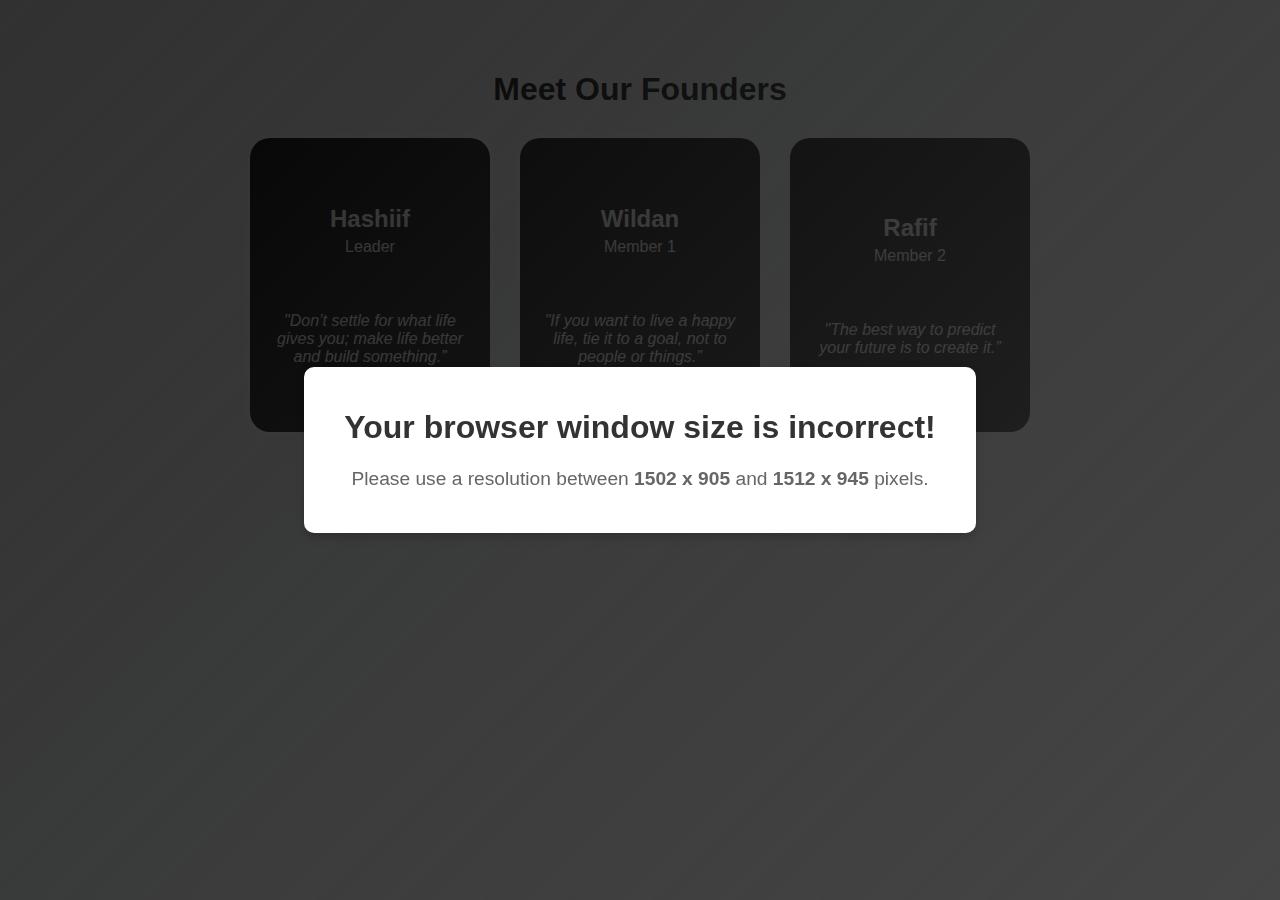
<file: html/founder.html>
<!DOCTYPE html>
<html lang="en">
<head>
    <meta charset="UTF-8" />
    <meta name="viewport" content="width=device-width, initial-scale=1.0" />
    <meta http-equiv="X-UA-Compatible" content="ie=edge" />
    <title>Meet Our Founders</title>

    <style>
        /* Base styles */
        body {
            display: flex;
            flex-direction: column;
            align-items: center;
            justify-content: center;
            margin: 0;
            padding: 50px;
            background-color: #f3f4f6;
            font-family: -apple-system, BlinkMacSystemFont, "Segoe UI", Roboto, Oxygen, Ubuntu, Cantarell, "Open Sans", "Helvetica Neue", sans-serif;
        }

        h1 {
            text-align: center;
            margin-bottom: 30px;
        }

        .founders {
            display: flex;
            gap: 30px;
        }

        /* Card styles */
        .container {
            width: 240px;
            height: 294px;
            background: black;
            border-radius: 20px;
            box-shadow: 0px 0px 10px rgba(255, 255, 237, 0.5);
            color: #f3f4f6;
            display: flex;
            flex-direction: column;
            align-items: center;
            justify-content: center;
            position: relative;
            transition: box-shadow 0.3s;
        }

        .container:hover {
            box-shadow: 0px 0px 15px rgba(255, 255, 237, 0.7);
        }

        .front {
            padding: 20px;
            text-align: center;
        }

        .front h2 {
            font-size: 24px;
            margin: 0;
        }

        .follow {
            font-size: 16px;
            font-weight: 500;
            margin-top: 5px;
        }

        .back {
            background-color: black;
            padding: 20px;
            text-align: center;
        }

        .back p {
            font-style: italic;
            margin: 0;
        }

        /* Button styles */
        .back-button {
            padding: 10px 20px;
            background-color: #8c8d8f;
            font-size: 18px;
            border-radius: 5px;
            color: white;
            border: none;
            cursor: pointer;
            margin-top: 30px;
            transition: background-color 0.3s;
        }

        .back-button:hover {
            background-color: #181c24;
        }
    </style>
</head>

<body>
    <h1>Meet Our Founders</h1>
    <div class="founders">
        <!-- Card 1 -->
        <div class="container">
            <div class="front">
                <h2>Hashiif</h2>
                <p class="follow">Leader</p>
            </div>
            <div class="back">
                <p>"Don’t settle for what life gives you; make life better and build something.”</p>
            </div>
        </div>

        <!-- Card 2 -->
        <div class="container">
            <div class="front">
                <h2>Wildan</h2>
                <p class="follow">Member 1</p>
            </div>
            <div class="back">
                <p>"If you want to live a happy life, tie it to a goal, not to people or things.”</p>
            </div>
        </div>

        <!-- Card 3 -->
        <div class="container">
            <div class="front">
                <h2>Rafif</h2>
                <p class="follow">Member 2</p>
            </div>
            <div class="back">
                <p>"The best way to predict your future is to create it.”</p>
            </div>
        </div>
    </div>

    <button class="back-button" onclick="goBack()">Back</button>

    <script>
        // JavaScript for back button
        function goBack() {
            window.location.href = "/html/index.html"; // Change this to your desired URL
        }
        // Function to check the browser viewport size
function checkViewportSize() {
    // Minimum and maximum viewport dimensions
    const minWidth = 1502;
    const minHeight = 905;
    const maxWidth = 1512;
    const maxHeight = 945;
  
    // Get current viewport dimensions
    const currentWidth = window.innerWidth;  
    const currentHeight = window.innerHeight;
  
    // Check if current viewport is smaller or larger than the required size
    if (currentWidth < minWidth || currentHeight < minHeight || currentWidth > maxWidth || currentHeight > maxHeight) {
      // Create a blocking overlay if it doesn't already exist
      if (!document.getElementById("block-overlay")) {
        // Create the overlay container
        const overlay = document.createElement("div");
        overlay.id = "block-overlay"; 
        overlay.style.position = "fixed";
        overlay.style.top = 0;
        overlay.style.left = 0;
        overlay.style.width = "100%";
        overlay.style.height = "100%";
        overlay.style.background = "linear-gradient(135deg, rgba(0, 0, 0, 0.8), rgba(50, 50, 50, 0.9))";
        overlay.style.display = "flex";
        overlay.style.alignItems = "center";
        overlay.style.justifyContent = "center";
        overlay.style.zIndex = 9999;
        overlay.style.transition = "opacity 0.5s ease";
        overlay.style.opacity = 0;
        document.body.appendChild(overlay);
        
        // Prevent scrolling and interaction completely
        document.body.style.overflow = "hidden"; 
        document.body.style.pointerEvents = "none"; // Disable interactions
        
        // Create the content card
        const card = document.createElement("div");
        card.style.padding = "20px 40px";
        card.style.backgroundColor = "#fff";
        card.style.borderRadius = "10px";
        card.style.boxShadow = "0 4px 10px rgba(0, 0, 0, 0.2)";
        card.style.textAlign = "center";
        card.style.maxWidth = "600px";
        card.style.animation = "fadeInUp 0.5s ease";
  
        // Add warning text to the card
        const heading = document.createElement("h1");
        heading.textContent = "Your browser window size is incorrect!";
        heading.style.color = "#333";
        heading.style.fontFamily = "'Segoe UI', Tahoma, Geneva, Verdana, sans-serif";
        heading.style.marginBottom = "10px";
  
        const message = document.createElement("p");
        message.innerHTML = `Please use a resolution between <strong>${minWidth} x ${minHeight}</strong> and <strong>${maxWidth} x ${maxHeight}</strong> pixels.`;
        message.style.fontSize = "1.2rem";
        message.style.color = "#666";
        message.style.lineHeight = "1.5";
        
        // Append text elements to the card
        card.appendChild(heading);
        card.appendChild(message);
        
        // Append card to the overlay
        overlay.appendChild(card);
  
        // Fade-in the overlay
        requestAnimationFrame(() => {
          overlay.style.opacity = 1;
        });
  
        // Disable right-click, keyboard events, and mouse events while the overlay is active
        document.addEventListener("contextmenu", blockEvent);
        document.addEventListener("keydown", blockEvent);
        document.addEventListener("mousedown", blockEvent);
        document.addEventListener("touchstart", blockEvent);
      }
    } else {
      // Remove the overlay and restore functionality if the size is within the range
      const overlay = document.getElementById("block-overlay");
      if (overlay) {
        overlay.style.opacity = 0; // Fade out the overlay
        setTimeout(() => {
          document.body.removeChild(overlay);
          document.body.style.overflow = ""; // Re-enable scrolling
          document.body.style.pointerEvents = ""; // Re-enable interactions
          removeEventBlockers(); // Remove event listeners for blocking
        }, 500);
      }
    }
  }
  
  // Helper function to block events (right-click, keyboard, mouse)
  function blockEvent(event) {
    event.preventDefault();
    event.stopPropagation();
    return false;
  }
  
  // Remove event blockers once overlay is removed
  function removeEventBlockers() {
    document.removeEventListener("contextmenu", blockEvent);
    document.removeEventListener("keydown", blockEvent);
    document.removeEventListener("mousedown", blockEvent);
    document.removeEventListener("touchstart", blockEvent);
  }
  
  // Call the function on page load
  document.addEventListener("DOMContentLoaded", checkViewportSize);
  
  // Check the viewport size on window resize
  window.addEventListener("resize", checkViewportSize);
  
  // Add periodic checking to account for any changes via DevTools or other interactions
  setInterval(checkViewportSize, 500);
  
  // Add a keyframe animation for the card to pop up
  const style = document.createElement("style");
  style.innerHTML = `
    @keyframes fadeInUp {
      from {
        transform: translateY(20px);
        opacity: 0;
      }
      to {
        transform: translateY(0);
        opacity: 1;
      }
    }
  `;
  document.head.appendChild(style);
  
  
    </script>
</body>
</html>
</file>
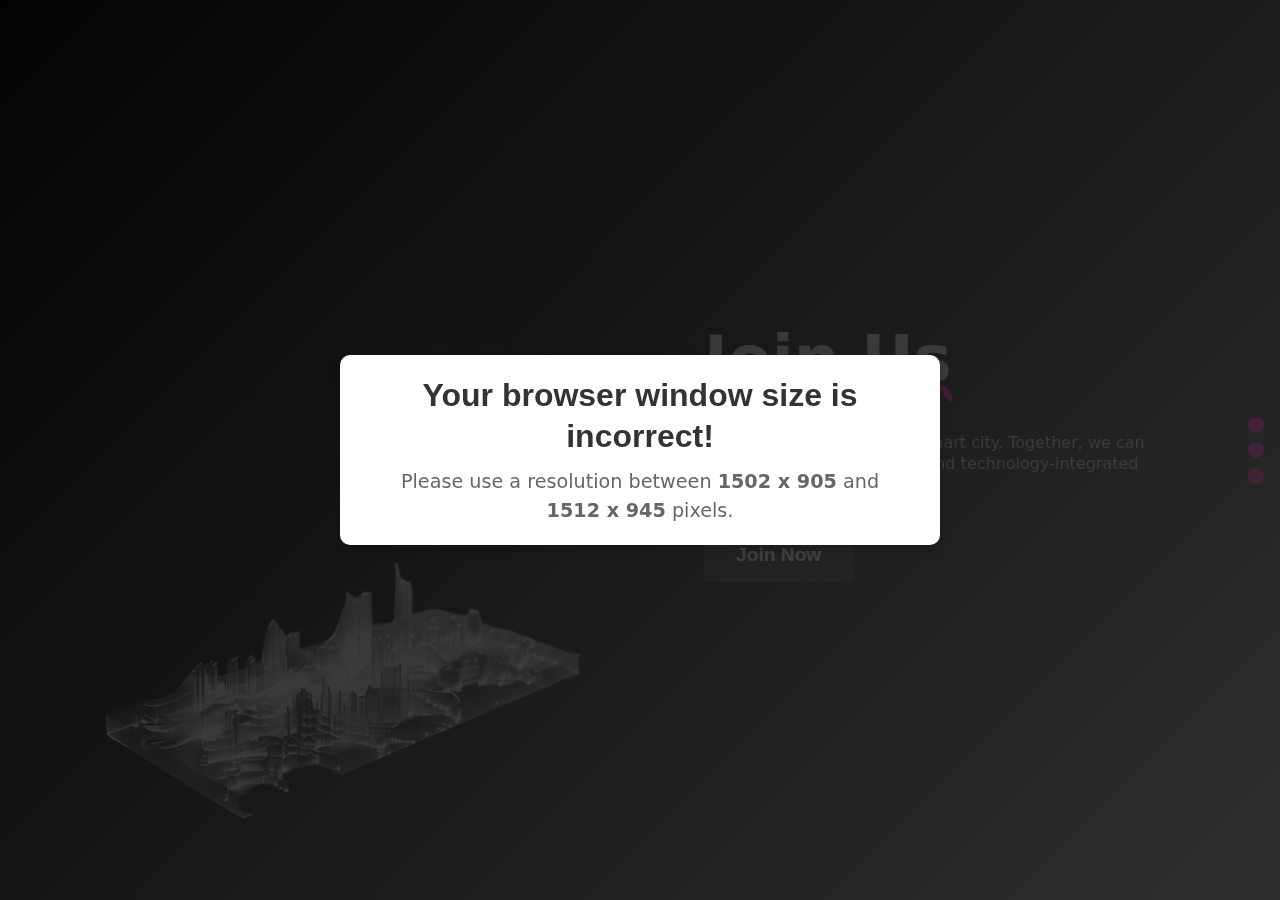
<file: html/join.html>
<!DOCTYPE html>
<html lang="en">

<head>
    <meta charset="UTF-8">
    <meta http-equiv="X-UA-Compatible" content="IE=edge">
    <meta name="viewport" content="width=device-width, initial-scale=1.0">
    <title>Smart City - Join Us</title>
    <link rel="stylesheet" href="https://cdn.jsdelivr.net/npm/swiper@9/swiper-bundle.min.css" />
    <link href="/css/join.css" rel="stylesheet" type="text/css"/>
</head>

<body>
    <div class="swiper">
        <div class="swiper-wrapper">
            <div class="swiper-slide">
                <div class="character">
                    <img src="/assets/images/join2-.png" alt="Smart City Infrastructure">
                    <div class="caption">
                        <h2>Join Us</h2>
                        <div>                            
                            <p>
                                Join us in building a better smart city. Together, we can create a safe, comfortable, 
                                and technology-integrated environment.
                            </p>
                            <button onclick="location.href='/html/Thanks_page.html'">Join Now</button>
                        </div>
                    </div>
                </div>
            </div>
            <div class="swiper-slide">
                <div class="character">
                    <img src="/assets/images/join3.png" alt="Smart Buildings">
                    <div class="caption">
                        <h2>Smart Buildings</h2>
                        <div>
                            <p>
                                Smart buildings are designed with technology that monitors energy usage, room temperature, 
                                and security. These structures utilize sensors and automation to create a comfortable and 
                                efficient environment.
                            </p>
                            <p>
                                By joining us, you will contribute to the development of smart buildings that are not only 
                                environmentally friendly but also enhance the quality of life for the community.
                            </p>
                            <button onclick="location.href='/html/Thanks_page.html'">Join Now</button>
                        </div>
                    </div>
                </div>
            </div>
            <div class="swiper-slide">
                <div class="character">
                    <img src="/assets/images/join1.png" alt="Smart Community">
                    <div class="caption">
                        <h2>Smart Community</h2>
                        <div>
                            <p>
                                A smart community empowers its citizens through technology and data. With easy access to 
                                information, effective communication, and advanced city facilities, residents can enjoy 
                                a more comfortable and prosperous life.
                            </p>
                            <p>
                                Join us and become part of our smart community. With your support, we can create a 
                                better, interconnected community.
                            </p>
                            <button onclick="location.href='/html/Thanks_page.html'">Join Now</button>
                            <button><a href="/html/index.html">Back to About</a></button>
                        </div>
                    </div>
                </div>
            </div>
        </div>
        <div class="swiper-pagination"></div>
    </div>
    <button class="back-button">Back</button>

    <script src="https://cdn.jsdelivr.net/npm/swiper@9/swiper-bundle.min.js"></script>
    <script src="/js/join.js"></script>

</body>

</html>
</file>
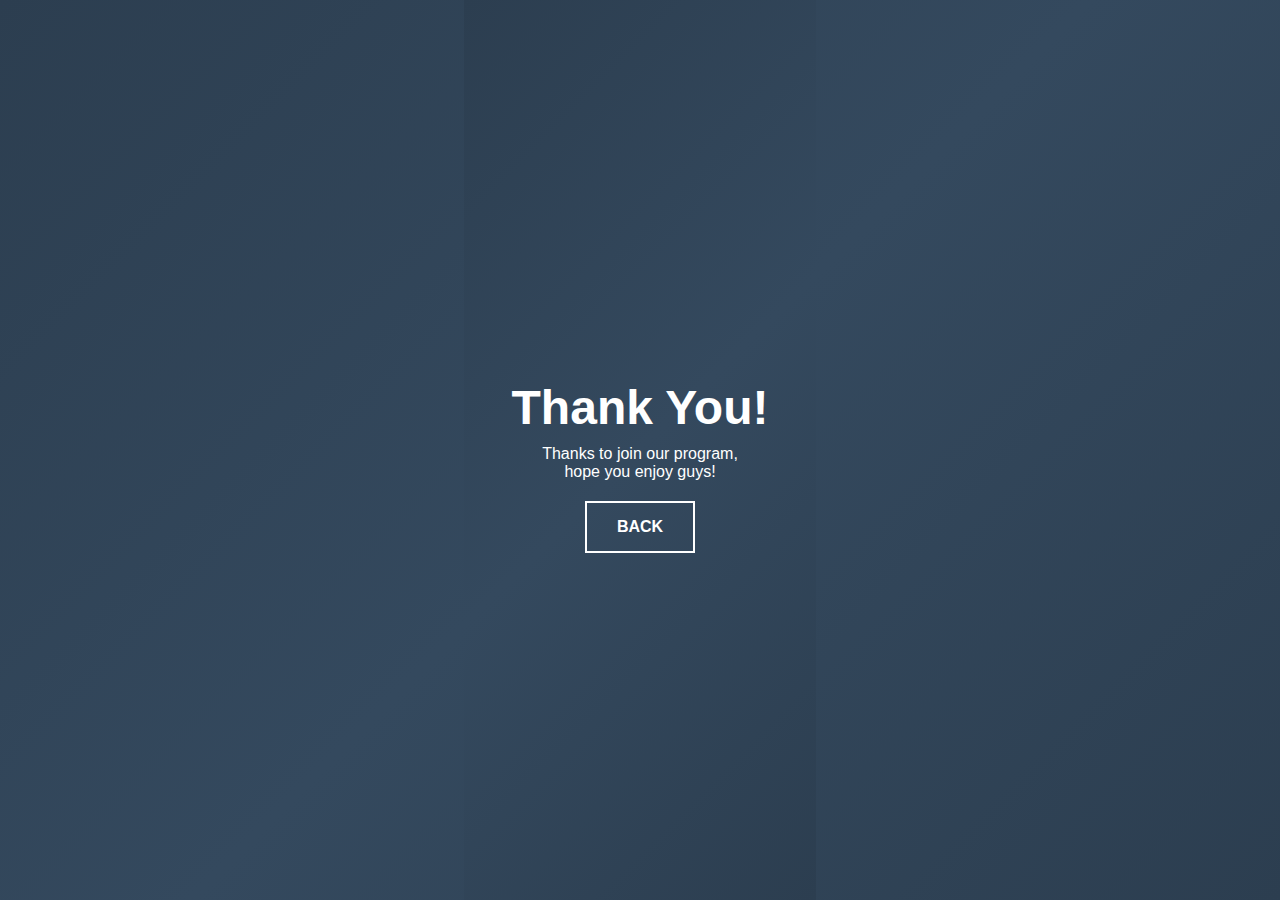
<file: html/Thanks_page.html>
<!DOCTYPE html>
<html lang="en">

<head>
    <meta charset="UTF-8">
    <meta name="viewport" content="width=device-width, initial-scale=1.0">
    <meta http-equiv="X-UA-Compatible" content="ie=edge">
    <title>Thanks</title>
    
    <style>
        /* Styling CSS untuk Landing Page */
        body, html {
            margin: 0;
            padding: 0;
            font-family: Arial, sans-serif;
            height: 100%;
            display: flex;
            justify-content: center;
            align-items: center;
            /* Mengubah background menjadi tema dark namun tidak terlalu gelap */
            background: linear-gradient(135deg, #2c3e50, #34495e, #2c3e50);
        }

        .container {
            text-align: center;
            color: #ffffff;
        }

        .container a:hover{
            border-color: #ff00bc;
        }

        .container h1 {
            font-size: 48px;
            font-weight: bold;
            margin-bottom: 10px;
        }

        .container p {
            font-size: 16px;
            width: 60%;
            margin: 0 auto;
            margin-bottom: 20px;
        }

        .btn {
            display: inline-block;
            padding: 15px 30px;
            border: 2px solid #ffffff;
            text-transform: uppercase;
            font-weight: bold;
            color: #ffffff;
            background: transparent;
            cursor: pointer;
            text-decoration: none;
            transition: background-color 0.3s ease, color 0.3s ease;
        }

        .btn:hover {
            background-color: #ffffff;
            color: #2c3e50;
        }
    </style>
</head>

<body>
    <div class="container">
        <h1>Thank You!</h1>
        <p>
            Thanks to join our program, hope you enjoy guys!
        </p>
        <a href="/html/join.html" class="btn">Back</a>
    </div>
</body>

</html>
</file>
<file: css/join.css>
/* Reset CSS */
*,
*::before,
*::after {
  margin: 0;
  padding: 0;
  box-sizing: border-box;
}

:root {
  --swiper-pagination-color: #ff00bc;
  --swiper-pagination-bullet-size: 1rem;
  --swiper-pagination-bullet-width: 1rem;
  --swiper-pagination-bullet-height: 1rem;
  --swiper-pagination-bullet-inactive-color: #888;
  --swiper-pagination-bullet-inactive-opacity: 0.9;
  --swiper-pagination-bullet-opacity: 1;
  --swiper-pagination-bullet-vertical-gap: 0.6rem;
  --swiper-pagination-right: 1rem;
}

body {
  font-size: 16px;
  line-height: 1.3;
  font-family: system-ui, -apple-system, BlinkMacSystemFont, "Segoe UI", Roboto,
    Oxygen, Ubuntu, Cantarell, "Open Sans", "Helvetica Neue", sans-serif;
  background-color: #121212; /* Warna latar belakang utama gelap */
  color: #e0e0e0; /* Warna teks terang untuk kontras */
  transition: background-color 0.5s ease, color 0.5s ease;
}

.swiper {
  height: 100vh;
}

.character {
  display: grid;
  grid-template-columns: repeat(2, 1fr);
  gap: 2rem;
  height: 100vh;
  overflow: hidden;
  padding: 2rem;
}

.character img {
  width: 100%;
  margin-top: auto;
  filter: drop-shadow(-10px 10px 10px rgba(0, 0, 0, 0.2)) grayscale(1);
  transform: translateX(calc(-100% - 3rem));
  transition: transform 0.5s ease 0.5s, filter 0.5s ease;
}

.character img.color {
  filter: drop-shadow(-10px 10px 10px rgba(0, 0, 0, 0.4));
}

.content-card {
  background-color: #1a1a1a; /* Warna latar belakang section gelap */
  padding: 2rem;
  border-radius: 8px;
  box-shadow: 0 4px 8px rgba(0, 0, 0, 0.2);
}

.caption {
  margin: auto 2rem;
  padding: 1rem;
}

.caption h2 {
  font-size: 4rem;
  margin-bottom: 2rem;
  text-decoration: #ff00bc wavy underline;
}

.caption div {
  color: #cccccc; /* Warna teks deskripsi lebih terang untuk kontras */
  transform: translateX(calc(100% + 8rem));
  transition: transform 0.5s ease 0.5s;
}

.caption p + p {
  margin-top: 1rem;
}

button {
  padding: 1rem 2rem;
  border: none;
  background-color: #333; /* Warna tombol gelap */
  color: #fff;
  font-weight: 700;
  cursor: pointer;
  font-size: 1.2rem;
  position: relative;
  border-radius: 4px;
  transition: background-color 0.3s ease;
}

button:hover {
  background-color: #444; /* Warna tombol saat hover */
}

button::after {
  content: "";
  position: absolute;
  bottom: 0;
  left: 0;
  height: 0.5rem;
  background-color: #ff00bc; /* Warna efek hover tombol */
  width: 0;
  transition: width 0.5s ease;
}

button:hover::after {
  width: 100%;
}

.caption button {
  margin-top: 2rem;
}
.caption button a {
  margin-top: 2rem;
  text-decoration: none;
  color: white;
}

.swiper-slide-active .character img,
.swiper-slide-active .caption div {
  transform: translateX(0);
}

/* Pagination Swiper */
.swiper-pagination-bullet {
  background: var(--swiper-pagination-color);
}

.swiper-pagination-bullet-active {
  background: var(--swiper-pagination-color);
}

/* Responsive Design */
@media (max-width: 1024px) {
  .character {
    grid-template-columns: 1fr; /* Mengubah menjadi satu kolom untuk layar lebih kecil */
    text-align: center;
    padding: 1rem; /* Mengurangi padding untuk responsivitas */
  }

  .character img {
    width: 90%; /* Mengatur gambar agar lebih kecil */
    margin: 0 auto;
  }

  .caption {
    margin: 2rem auto;
    padding: 1rem; /* Padding pada caption juga disesuaikan */
  }

  .caption h2 {
    font-size: 3rem;
  }
}

@media (max-width: 768px) {
  .character img {
    width: 80%; /* Lebih kecil untuk layar tablet */
  }

  .caption h2 {
    font-size: 2.5rem;
  }

  button {
    font-size: 1rem;
    padding: 0.75rem 1.5rem;
  }
}

@media (max-width: 480px) {
  .character {
    padding: 1rem; /* Padding lebih kecil untuk ponsel */
  }

  .caption h2 {
    font-size: 2rem;
  }

  button {
    font-size: 0.875rem;
    padding: 0.5rem 1rem;
  }
}

.back-button {
  margin: 2rem;
  padding: 10px 20px;
  background-color: #6c63ff; /* Button color */
  color: white;
  border: none;
  border-radius: 5px;
  cursor: pointer;
  font-size: 16px;
  transition: background-color 0.3s ease, box-shadow 0.3s ease;
  display: none; /* Start hidden */
  z-index: 100;
}

.back-button.show {
  display: inline-block; /* Show button when active */
  z-index: 100;
}

.back-button:hover {
  background-color: #5953d6; /* Button color on hover */
  box-shadow: 2px 2px 5px rgba(0, 0, 0, 0.3);
}
</file>
